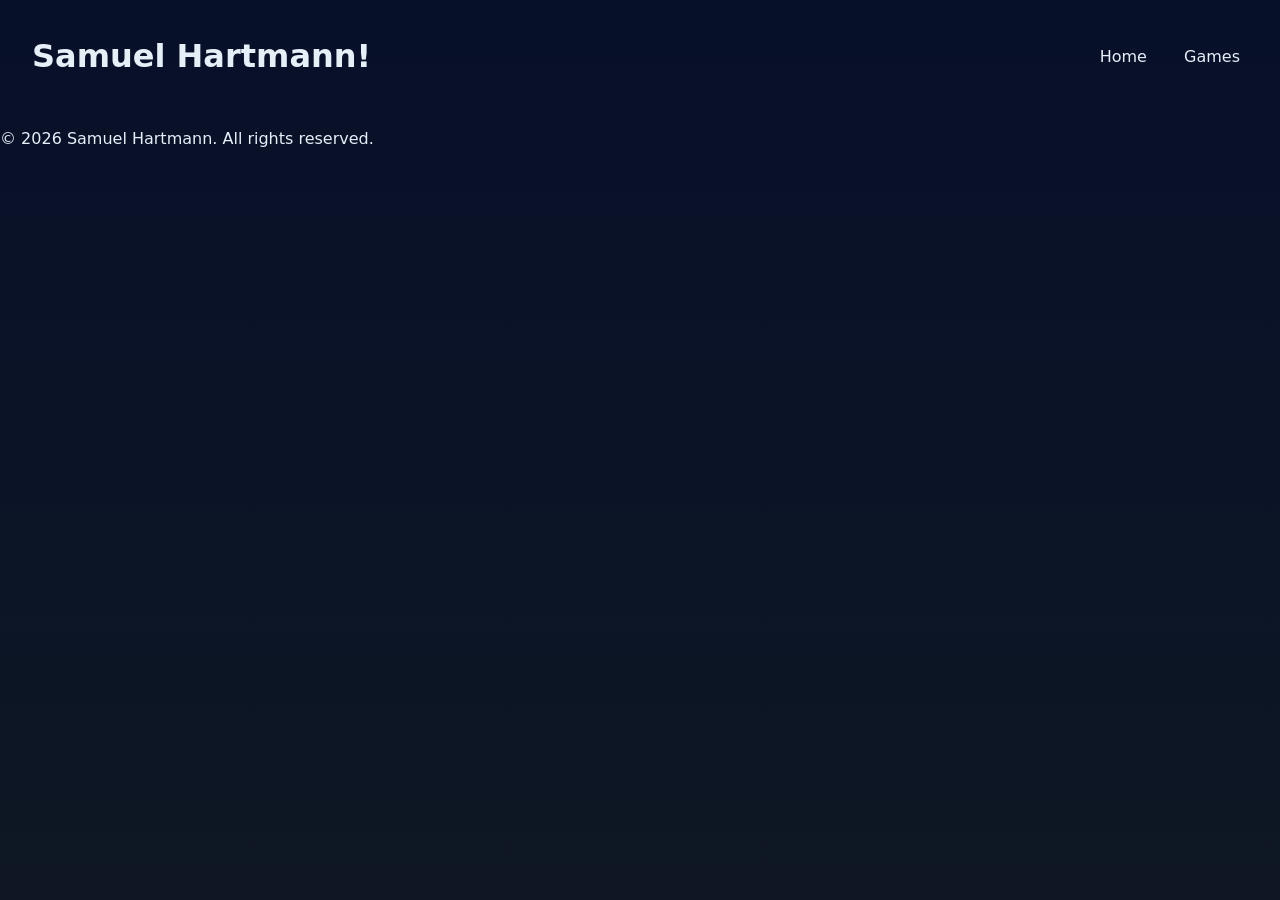
<file: index.html>
<!DOCTYPE html>
<html lang="en">

<head>
    <meta charset="UTF-8">
    <meta name="viewport" content="width=device-width, initial-scale=1.0">
    <meta name="description" content="Sam Hartmann's personal website">
    <meta name="keywords" content="Sam, Samuel, Hartmann, personal, website, site">
    <meta name="author" content="samuelhartmann7">
    <link rel="shortcut icon" href="./assets/favicon.png?">
    <link rel="stylesheet" href="./assets/styles.css">
    <title>Samuel Hartmann</title>
</head>

<body>

    <header>
        <h1>Samuel Hartmann!</h1>
        <nav class="main-nav">
            <a href="/">Home</a>
            <a href="./games.html">Games</a>
        </nav>
    </header>

    <footer>
        <p>&copy; 2026 Samuel Hartmann. All rights reserved.</p>
    </footer>

</body>

</html>
</file>
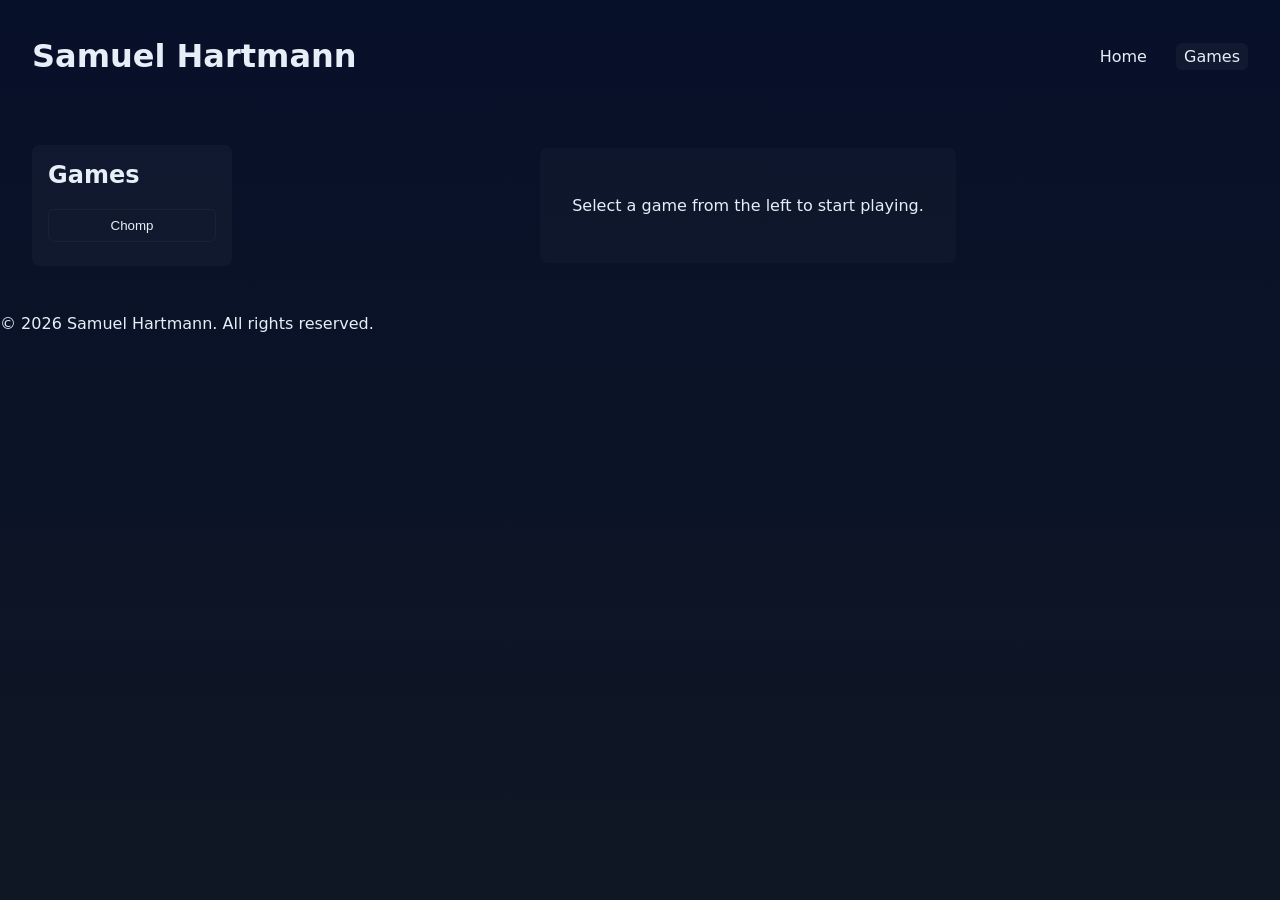
<file: games.html>
<!DOCTYPE html>
<html lang="en">

<head>
    <meta charset="UTF-8">
    <meta name="viewport" content="width=device-width, initial-scale=1.0">
    <meta name="description" content="Sam Hartmann's games page">
    <link rel="stylesheet" href="./assets/styles.css">
    <title>Games - Samuel Hartmann</title>
</head>

<body>
    <header>
        <h1>Samuel Hartmann</h1>
        <nav class="main-nav">
            <a href="./index.html">Home</a>
            <a href="./games.html" aria-current="page">Games</a>
        </nav>
    </header>

    <main class="games-main">
        <aside class="game-list" aria-label="Game list">
            <h2>Games</h2>
            <ul>
                <li><button class="game-btn" data-game="chomp">Chomp</button></li>
                <!-- future games can be added here -->
            </ul>
        </aside>

        <section class="game-area" id="game-area">
            <div class="game-placeholder">
                <p>Select a game from the left to start playing.</p>
            </div>

            <div class="game-ui hidden" id="collectathon-ui">
                <div class="game-header">
                    <h2>Chomp</h2>
                    <div class="controls">
                        <button id="restart-btn">Restart</button>
                    </div>
                </div>
                <div class="game-frame">
                    <div class="counter" id="collect-count">Collected: 0</div>
                    <canvas id="collect-canvas" width="800" height="500" tabindex="0"></canvas>
                    <div class="touch-controls" id="touch-controls">
                        <button class="touch-btn" data-dir="up" aria-label="Up">▲</button>
                        <div>
                            <button class="touch-btn" data-dir="left" aria-label="Left">◀</button>
                            <button class="touch-btn" data-dir="down" aria-label="Down">▼</button>
                            <button class="touch-btn" data-dir="right" aria-label="Right">▶</button>
                        </div>
                    </div>
                </div>
                <p class="hint">Controls: Arrow keys, WASD, or touch buttons below on mobile. This game was generated using Copilot.</p>
            </div>
        </section>
    </main>

    <footer>
        <p>&copy; 2026 Samuel Hartmann. All rights reserved.</p>
    </footer>

    <script src="./assets/games.js" defer></script>
</body>

</html>
</file>
<file: assets/styles.css>
/* Minimal styles for layout and game */
:root{
  --bg:#0f1724;
  --card:#0b1220;
  --accent:#3b82f6;
  --text:#e6eef8;
}
*{box-sizing:border-box}
html,body{height:100%;margin:0;font-family:Inter, ui-sans-serif, system-ui, -apple-system, 'Segoe UI', Roboto, 'Helvetica Neue', Arial;color:var(--text);background:linear-gradient(180deg,#071029 0%, #0f1724 100%);}
header{display:flex;align-items:center;justify-content:space-between;padding:1rem 2rem;background:transparent}
.main-nav a{color:var(--text);text-decoration:none;margin-left:1rem;padding:.25rem .5rem;border-radius:6px}
.main-nav a[aria-current="page"]{background:rgba(255,255,255,0.04)}
main.games-main{display:flex;gap:1rem;padding:2rem}
.game-list{width:200px;padding:1rem;background:rgba(255,255,255,0.03);border-radius:8px}
.game-list h2{margin-top:0}
.game-list ul{list-style:none;padding:0;margin:0}
.game-list li{margin-bottom:.5rem}
.game-btn{width:100%;padding:.5rem;background:transparent;color:var(--text);border:1px solid rgba(255,255,255,0.04);border-radius:6px;cursor:pointer}
.game-area{flex:1;display:flex;align-items:center;justify-content:center}
.game-placeholder{padding:2rem;background:rgba(255,255,255,0.02);border-radius:8px}
.game-ui{width:100%}
.hidden{display:none}
.game-frame{position:relative;background:var(--card);padding:1rem;border-radius:8px;display:flex;flex-direction:column;align-items:center}
.counter{position:absolute;top:8px;right:12px;background:rgba(0,0,0,0.5);padding:6px 10px;border-radius:6px}
canvas{background:#071426;border-radius:6px;display:block;max-width:100%;height:auto;box-sizing:border-box}
.touch-controls{display:flex;flex-direction:column;align-items:center;gap:0.3em;margin-top:1em;user-select:none}
.touch-controls button{background:var(--card);color:var(--text);border:1px solid rgba(255,255,255,0.08);border-radius:8px;padding:0.7em 1.2em;font-size:1.5em;box-shadow:0 1px 4px #0002;cursor:pointer;outline:none;transition:background 0.15s}
.touch-controls button:active{background:var(--accent);color:#fff}
.touch-controls > div{display:flex;gap:0.5em;justify-content:center}
@media (max-width:600px){.game-frame{padding:0.5rem}.touch-controls button{font-size:1.2em;padding:0.5em 0.8em}}
@media (max-width:800px){main.games-main{flex-direction:column}.game-list{width:100%}}
</file>
